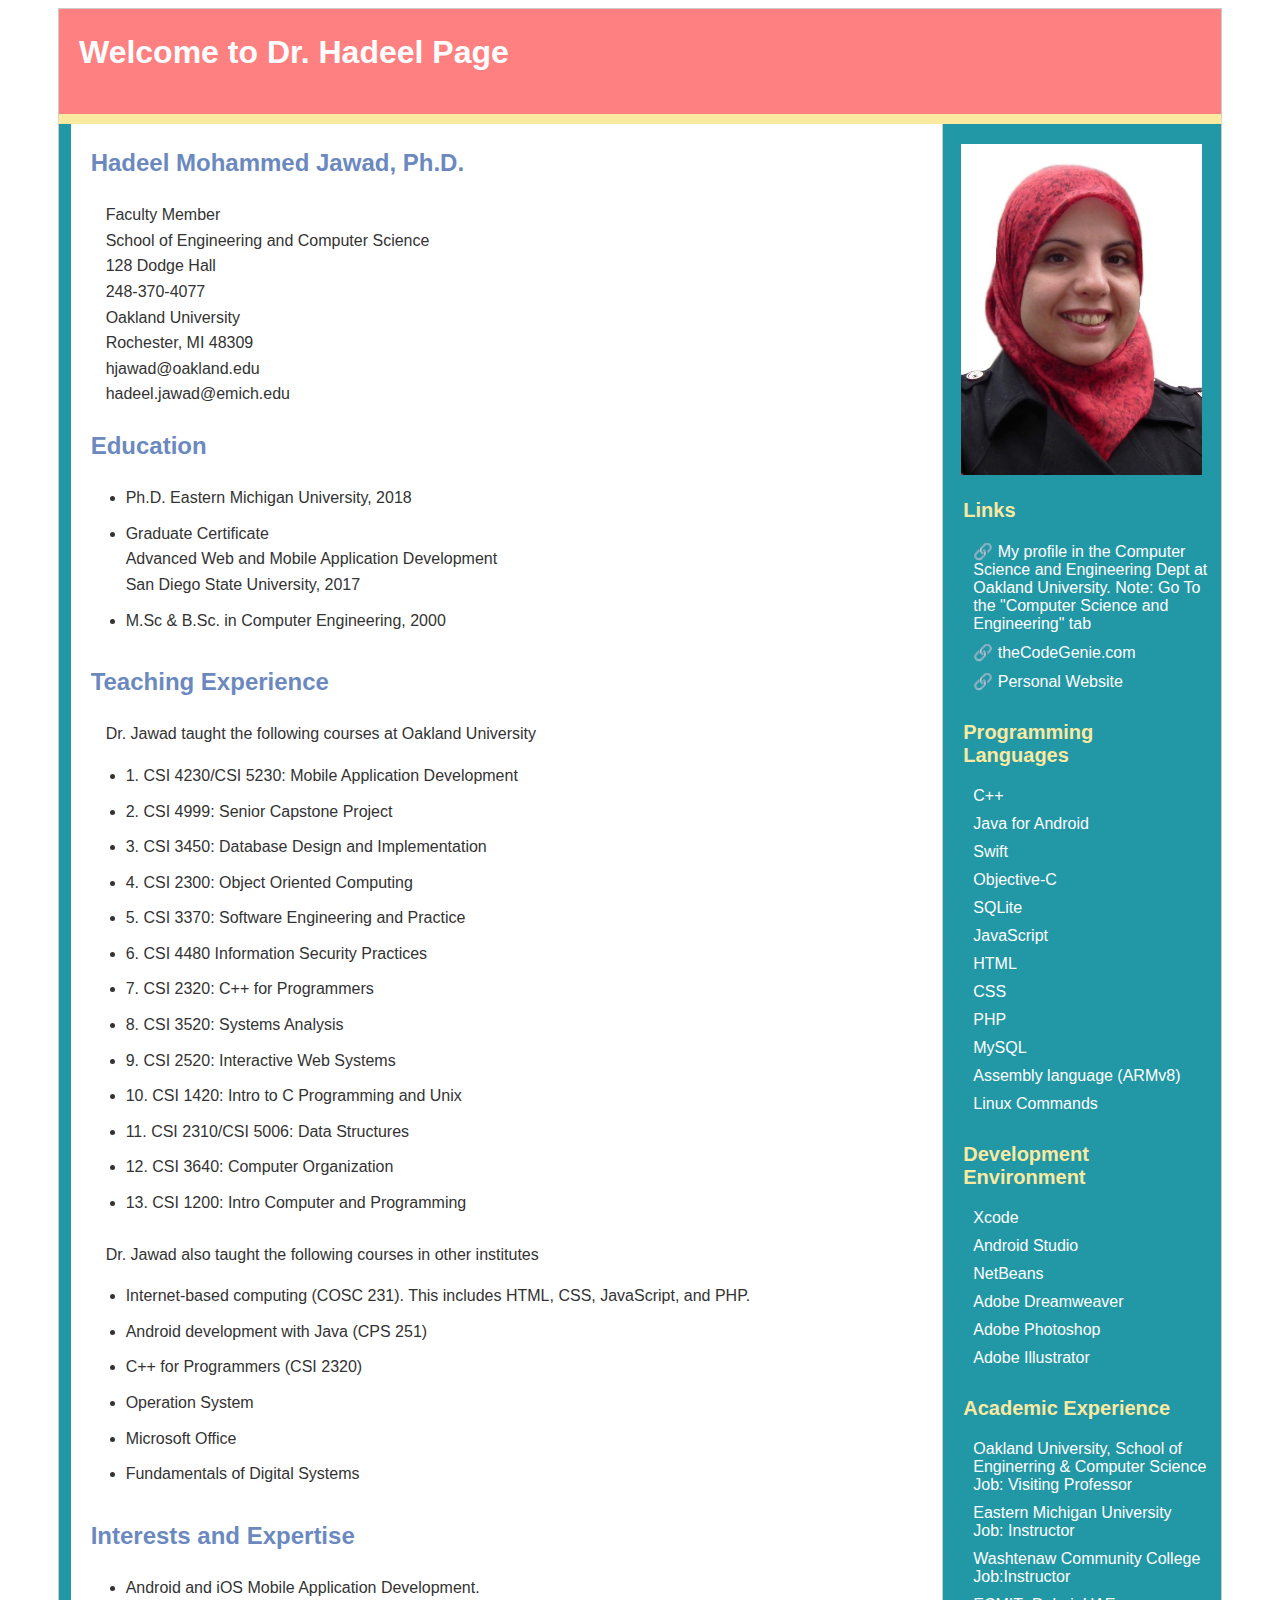
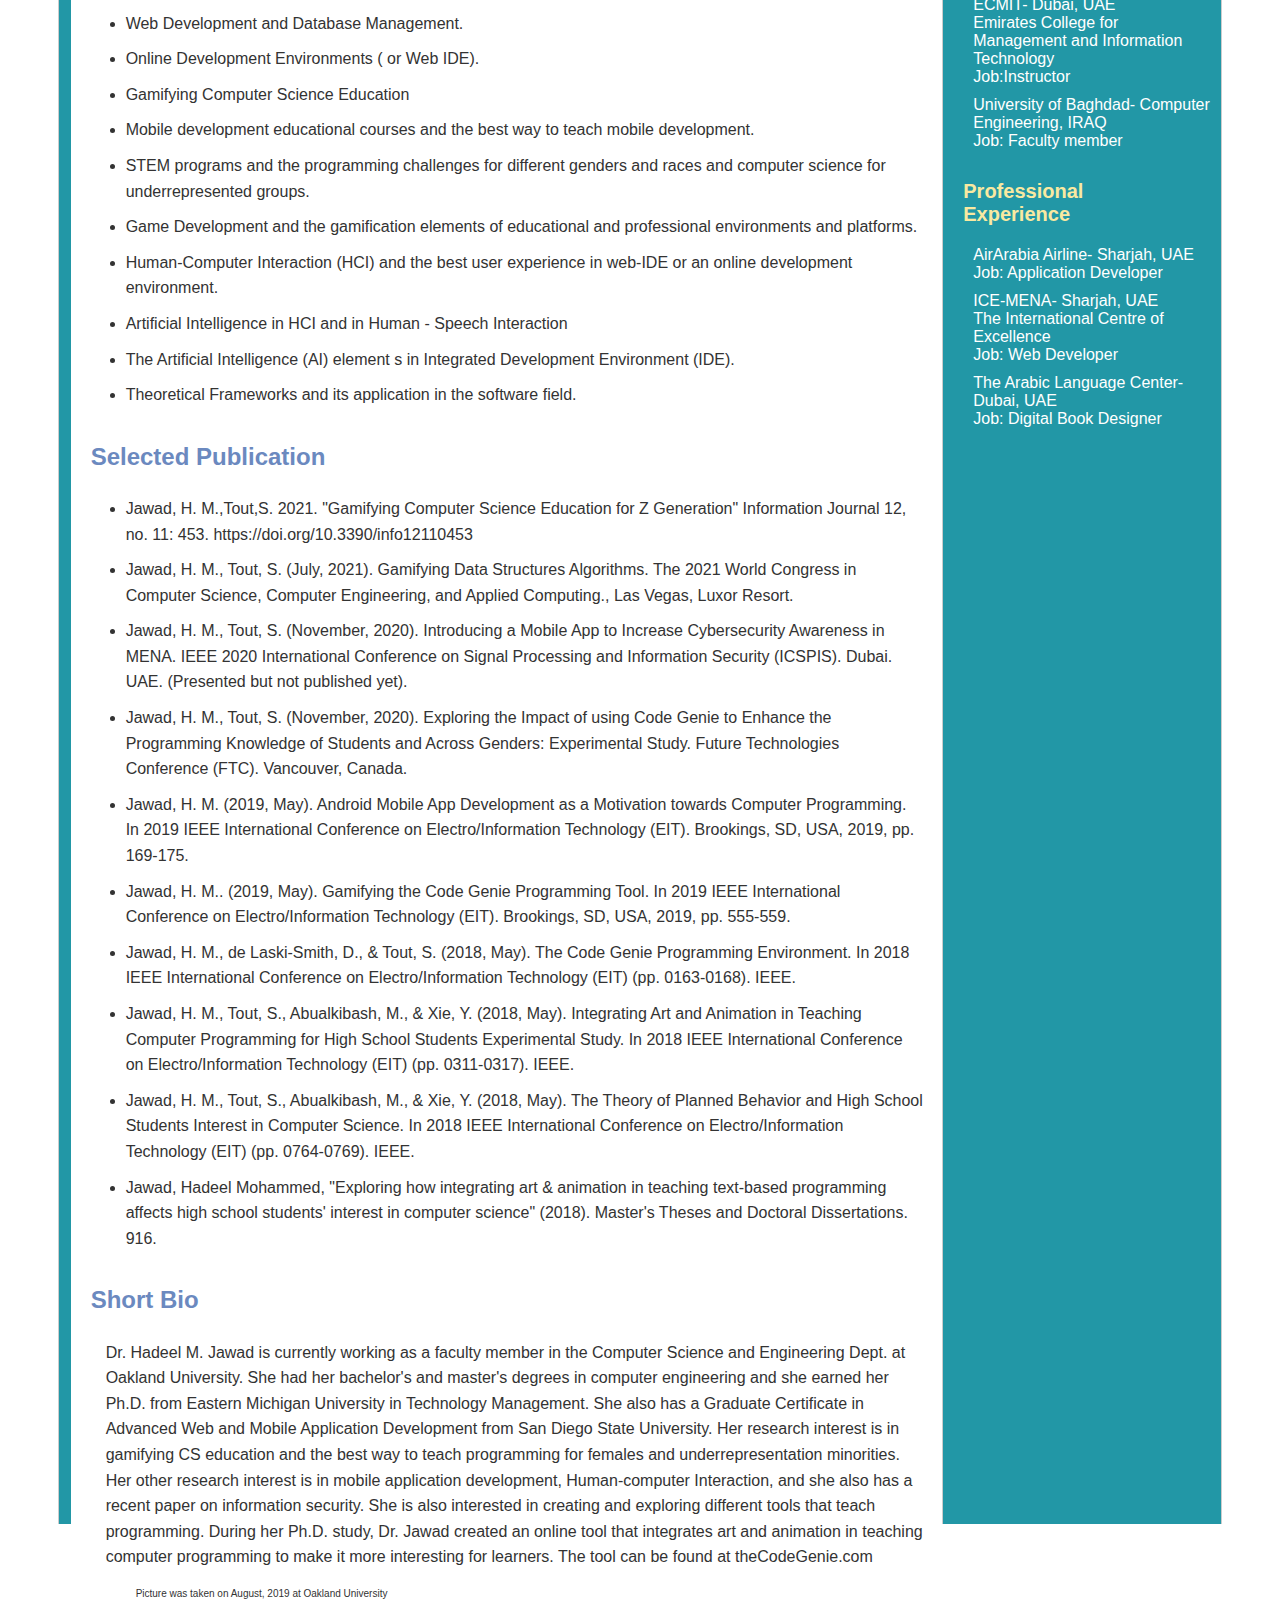
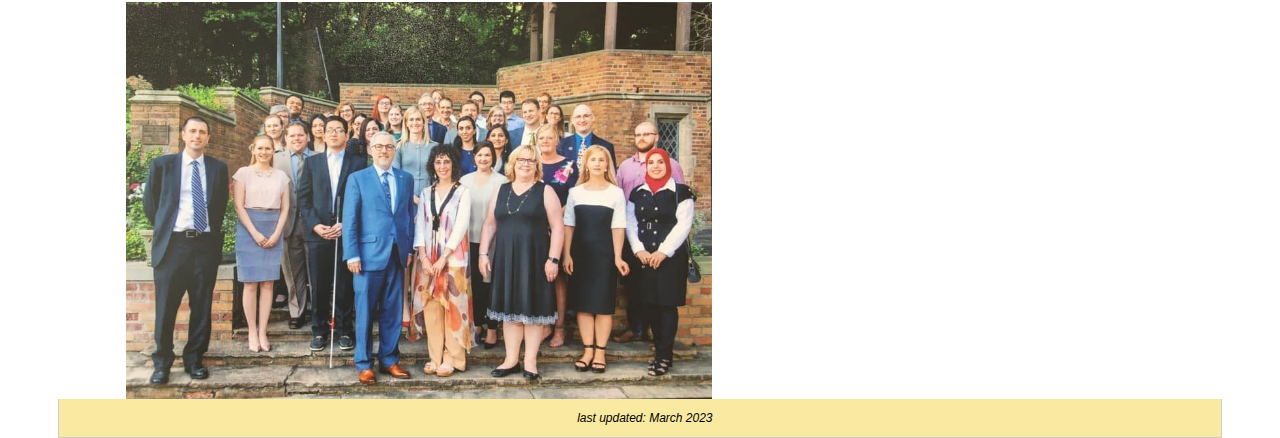
<file: index.html>
<!DOCTYPE html>
<!-- saved from url=(0034)https://people.emich.edu/hmohamme/ -->
<html><head><meta http-equiv="Content-Type" content="text/html; charset=windows-1252">
<meta charset="utf-8"/>
<title>Dr. Hadeel</title>
<link rel="stylesheet" href="style.css" >
<link rel="icon" href="hfs.ico">
	<script>alert("Hello");</script> 
</head>
<body data-gr-c-s-loaded="true" >
<div id="wrapper">
  <div id="header">
    <h1 id="headerTxt"> Welcome to Dr. Hadeel Page</h1>
  </div>
  <!--end of header div-->
  <div id="content">
    <div id="pageLink"> &nbsp; </div>
    <div id="pageContent">
      <h2> Hadeel Mohammed Jawad, Ph.D.</h2>
      <p> Faculty Member<br>
		  School of Engineering and Computer Science<br>
128 Dodge Hall<br>
248-370-4077<br>
Oakland University<br>
Rochester, MI 48309<br>

       
		  hjawad@oakland.edu<br>
        hadeel.jawad@emich.edu<br>
      </p><h2> Education</h2>
      <ul>
        <li>Ph.D. Eastern Michigan University, 2018</li>
        <li>Graduate Certificate<br>
          Advanced Web and Mobile Application Development<br>
          San Diego State University, 2017</li>
        <li>M.Sc &amp; B.Sc. in Computer Engineering, 2000</li>
      </ul>
		<h2> Teaching Experience</h2>
        <p>Dr. Jawad taught the following courses at Oakland University</p>
		<ul>
            <li>1.	CSI 4230/CSI 5230:  Mobile Application Development</li>
            <li>2.	CSI 4999: Senior Capstone Project</li>
            <li>3.	CSI 3450: Database Design and Implementation</li>
            <li>4.	CSI 2300: Object Oriented Computing</li>
            <li>5.	CSI 3370: Software Engineering and Practice</li>
<li>6.	CSI 4480 Information Security Practices</li>
<li>7.	CSI 2320: C++ for Programmers</li>
<li>8.	CSI 3520:  Systems Analysis </li>
<li>9.	CSI 2520:  Interactive Web Systems </li>
<li>10.	CSI 1420:  Intro to C Programming and Unix </li>
<li>11.	CSI 2310/CSI 5006: Data Structures </li>
<li>12.	CSI 3640: Computer Organization </li>
<li>13.	CSI 1200: Intro Computer and Programming
</li>
           
<!--
		<li>Mobile and Smart App development (CSI 4230/CSI 5230) </li> 
            <li>Systems Analysis and Design (CSI 3520)</li>
<li>Data Structures (CSI 2310/CSI 5006)</li>
            <li>Database Design and Implementation (CSI 3450)</li>
            <li>Information Security Practice (CSI 4480)</li>
            <li>Interactive Web Systems (CSI 2520)</li>
            <li> Senior Capstone Project (CSI 4999)</li>
<li>Introduction to C Programming and Unix (CSI 1420)</li> 
<li>Computer Organization (CSI 3640)</li>
<li>Introduction to Computers and Programming with Excel (CSI 1200)</li>
-->
            </ul>
        <p> Dr. Jawad also taught the following courses in other institutes</p>
        <ul>
		<li>Internet-based computing (COSC 231). This includes HTML, CSS, JavaScript, and PHP.</li>
<li>Android development with Java (CPS 251)</li>
		<li>C++ for Programmers (CSI 2320)</li>
<li>Operation System</li>
		<li>Microsoft Office</li>
		
<li>Fundamentals of Digital Systems </li>
			</ul>
      <h2>Interests and Expertise</h2>
      <ul>
        <li> Android and iOS Mobile Application Development. </li>
        <li> Web Development and Database Management.</li>
        <li> Online Development Environments ( or Web IDE).</li>
		  <li>Gamifying Computer Science Education</li>
		  <li>Mobile development educational courses and the best way to teach mobile development.</li> 
        
               <li> STEM programs and the programming challenges for different genders and races and computer science for underrepresented groups. </li>
       <li> Game Development and the gamification elements of educational and professional environments and platforms. </li>
		  <li>Human-Computer Interaction (HCI) and the best user experience in web-IDE or an online development environment.</li>
		
        <li> Artificial Intelligence in HCI and in Human - Speech Interaction</li>
		  <li>The Artificial Intelligence (AI) element s in Integrated Development Environment (IDE).</li>

		  
		   <li> Theoretical Frameworks and its application in the software field.</li>
		  

      </ul>
      <!--<h2>Programming Languages</h2>
     <p> C++, Java for Android, Swift , Objective-C, SQLite<br>
      JavaScript, HTML, CSS, PHP, and MySQL.</p>-->
      <h2>Selected Publication</h2>
        
      <ul>
          <li>
          Jawad, H. M.,Tout,S. 2021. "Gamifying Computer Science Education for Z Generation" Information Journal 12, no. 11: 453. https://doi.org/10.3390/info12110453
                       </li>
          <li>
          Jawad, H. M., Tout, S. (July, 2021). Gamifying Data Structures Algorithms. The 2021 World Congress in Computer Science, Computer Engineering, and Applied Computing., Las Vegas, Luxor Resort.
          </li>
          <li>
          Jawad, H. M., Tout, S. (November, 2020). Introducing a Mobile App to Increase Cybersecurity Awareness in MENA. IEEE 2020 International Conference on Signal Processing and Information Security (ICSPIS). Dubai. UAE. (Presented but not published yet).


          </li>
          
		  <li>
              Jawad, H. M., Tout, S. (November, 2020). Exploring the Impact of using Code Genie to Enhance the Programming Knowledge of Students and Across Genders: Experimental Study. Future Technologies Conference (FTC). Vancouver, Canada.
          
          </li>
          <li>Jawad, H. M. (2019, May). Android Mobile App Development as a Motivation towards Computer Programming. In 2019 IEEE International Conference on Electro/Information Technology (EIT). Brookings, SD, USA, 2019, pp. 169-175. 
 
</li>
		  <li>Jawad, H. M.. (2019, May). Gamifying the Code Genie Programming Tool. In 2019 IEEE International Conference on Electro/Information Technology (EIT). Brookings, SD, USA, 2019, pp. 555-559.</li>
		  
        <li>Jawad, H. M., de Laski-Smith, D., &amp; Tout, S. (2018, May). The Code Genie Programming Environment. In 2018 IEEE International Conference on Electro/Information Technology (EIT) (pp. 0163-0168). IEEE. </li>
        <li> Jawad, H. M., Tout, S., Abualkibash, M., &amp; Xie, Y. (2018, May). Integrating Art and Animation in Teaching Computer Programming for High School Students Experimental Study. In 2018 IEEE International Conference on Electro/Information Technology (EIT) (pp. 0311-0317). IEEE.</li>
        <li> Jawad, H. M., Tout, S., Abualkibash, M., &amp; Xie, Y. (2018, May). The Theory of Planned Behavior and High School Students Interest in Computer Science. In 2018 IEEE International Conference on Electro/Information Technology (EIT) (pp. 0764-0769). IEEE. </li>
        <li> Jawad, Hadeel Mohammed, "Exploring how integrating art &amp; animation in teaching text-based programming affects high school students' interest in computer science" (2018). Master's Theses and Doctoral Dissertations. 916.</li>
      </ul>
        <h2>Short Bio</h2>
        <p>Dr. Hadeel M. Jawad is currently working as a faculty member in the Computer Science and Engineering Dept. at Oakland University. She had her bachelor's and master's degrees in computer engineering and she earned her Ph.D. from Eastern Michigan University in Technology Management. She also has a Graduate Certificate in Advanced Web and Mobile Application Development from San Diego State University. Her research interest is in gamifying CS education and the best way to teach programming for females and underrepresentation minorities. Her other research interest is in mobile application development, Human-computer Interaction, and she also has a recent paper on information security. She is also interested in creating and exploring different tools that teach programming. During her Ph.D. study, Dr. Jawad created an online tool that integrates art and animation in teaching computer programming to make it more interesting for learners. The tool can be found at theCodeGenie.com</p>
    <div style="margin-left: 50px; font-size: 10px">Picture was taken on August, 2019 at Oakland University</div>
		<img src=OU.jpg style="float: left; margin-left: 40px; z-index: 1000; width: 70%"><br><br>
		
		 
		
    </div>
    <!--End od PageContentDiv-->
    <div id="menu"> 
    <img src=
		 "me.jpg">
      <h4> Links</h4>
      <ul>
		  <li><a href="https://wwwp.oakland.edu/secs/directory/" target="_blank">&#x1F517  My profile in the Computer Science and Engineering Dept at Oakland University. Note: Go To the "Computer Science and Engineering" tab</a></li>
<!--      <li><a href="https://www.emich.edu/compsci/faculty/lecturerpages/hjawad.php" target="_blank">	&#x1F517 My profile in the Computer Science Dept at Eastern Michigan University</a></li>-->
        <li> <a href="http://thecodegenie.com/" target="_blank"> &#x1F517 theCodeGenie.com </a></li>
        <li> <a href="http://thecodegenie.com/HadeelFunStudio/" target="_blank"> &#x1F517 Personal Website</a></li>
      </ul>
		

		


      
      <h4>Programming Languages</h4>
      <ul>
      <li>C++</li>
      <li>Java for Android</li>
      <li>Swift</li>
      <li>Objective-C</li>
      <li>SQLite</li>
      <li>JavaScript</li>
      <li>HTML</li>
      <li>CSS</li>
      <li>PHP</li>
      <li>MySQL</li>
		  <li>Assembly language (ARMv8)</li>
		  <li> Linux Commands</li>
     </ul>
		<h4>Development Environment</h4>
      <ul>
      <li>Xcode</li>
		  <li>Android Studio</li>
		  <li>NetBeans</li>
		  <li>Adobe Dreamweaver</li>
		  <li>Adobe Photoshop</li>
		  <li>Adobe Illustrator</li>
		  
		</ul>
		<h4> Academic Experience</h4>
		<ul>
		
			<li>Oakland University, School of Enginerring & Computer Science<br>
			Job: Visiting Professor
			</li>
			<li>Eastern Michigan University<br>
			Job: Instructor
			</li> 
			<li>Washtenaw Community College<br>Job:Instructor</li>
			
			<li>ECMIT- Dubai, UAE<br>
			Emirates College for Management and Information Technology<br>
			Job:Instructor</li>
			<li>University of Baghdad- Computer Engineering, IRAQ<br>
			Job: Faculty member
			</li>
		</ul>
			
			<h4> Professional Experience</h4>
			<ul>
			<li>AirArabia Airline- Sharjah, UAE<br>
				Job: Application Developer</li>
			<li>ICE-MENA- Sharjah, UAE<br>The International Centre of Excellence<br>
			Job: Web Developer</li>
			<li>The Arabic Language Center- Dubai, UAE<br>
			Job: Digital Book Designer
			</li>
			
		
		
		</ul>
    </div>
    <!--end of Menu div-->
  </div>
  <!--end of content div -->
  <br>
  <div id="footer"> <p>last updated: March 2023</p> </div>
  <!--footer Div -->
</div>
<!--wrapper-->

</body></html>
</file>
<file: style.css>
#wrapper{margin-left:50px; margin-right:50px; font-family: Verdana, Arial, Helvetica, sans-serif; height:3000px }
#header{ width:99.8%;height:100px;background:#FF8080;   border: solid  #CCCCCC thin; border-bottom: solid #f9e9a1 10px;  padding-top:5px;  }
/*background-image:url("me2.jpg");*/

#headerTxt{padding-left:20px; padding-bottom:100px;  color:#FFF ; padding-top:18px;font-family: Verdana, Arial, Helvetica, sans-serif; margin-top:2px } /*color: #FF8080  Maron #a5063f*/
/*#innerWrapper{float:left; height:900px}*/
#menu{background:#2297a6; border-right: solid  #CCCCCC thin; border-left: solid  #CCCCCC thin;  color: #FFF; font-size:16px;  float:right;  height:3000px; width:23%; padding-right:10px; z-index: 10}  
#meue{background-color: #fcab3f; text-decoration-color: white}
#menu h4 {
    color: #f9e9a1;
    font-size: 20px;margin: 20px}
#menu ul {list-style:none; margin-left:-10px}
#menu ul li{padding-bottom:10px; }
a{color: #FFF;text-decoration: none }
content{float:left ; width:102% ;   }
#pageContent{float:left ;  color:#333333;  line-height:1.6; width:72%; }
#content h2{color: #28A684; color:#6b89bf; padding-left: 5px;  }
#content h3{color: #28A684; padding-left: 5px;  }
#pageContent {padding-left:15px }
#pageContent img{float:right }
#pageContent li{padding-bottom:10px;}
.listPoint{color: #FF6600;}
#pageLink{float:left;border-left:solid #CCCCCC thin ; background:#2297a6;width:1%; height:3000px;}

#footer{width:99.8%; text-align:center; float:left; font-size:12px; font-style:italic;  background:#f9e9a1; border:solid #CCCCCC thin; border-top:none }
#footer p{padding-left:10px;}

.nHeader{color:#FF6633}
#saladR{padding-right:20px}
label{padding:50Px; }
textarea{height: 100px}
#pageContent p{
padding-left:20px;
line-height:1.6;}
#menu img{    margin-left: 18px;
    width: 90%;
    margin-top: 20px; }
</file>
